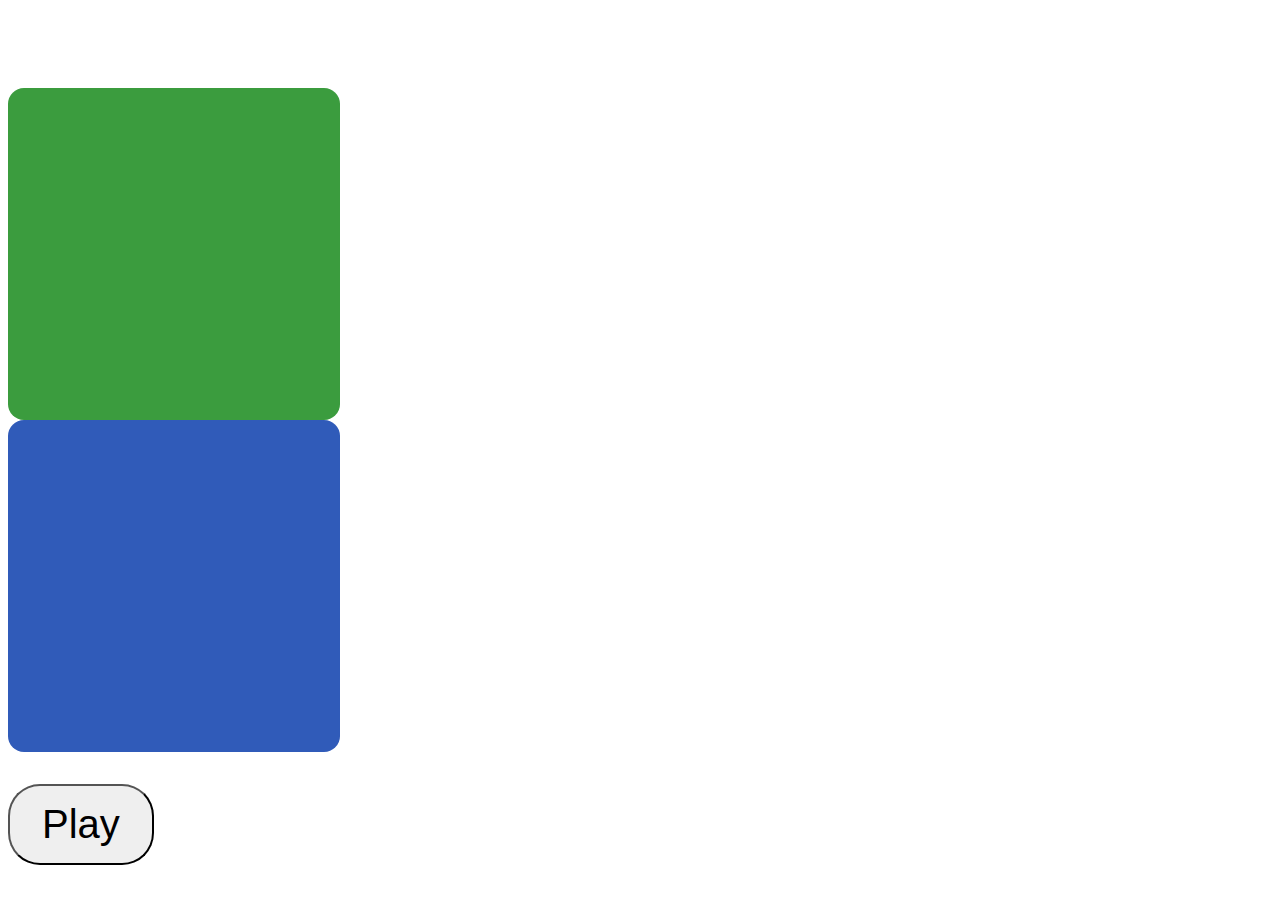
<file: Dadi/index.html>
<!DOCTYPE html>
<html lang="en">

<head>
	<meta charset="UTF-8">
	<meta http-equiv="X-UA-Compatible" content="IE=edge">
	<meta name="viewport" content="width=device-width, initial-scale=1.0">
	<title>Mail e gioco dei dadi</title>
	<!-- LINK -->
	<!-- Font-awesome -->
	<link rel="stylesheet" href="https://cdnjs.cloudflare.com/ajax/libs/font-awesome/6.2.1/css/all.min.css"
		integrity="sha512-MV7K8+y+gLIBoVD59lQIYicR65iaqukzvf/nwasF0nqhPay5w/9lJmVM2hMDcnK1OnMGCdVK+iQrJ7lzPJQd1w=="
		crossorigin="anonymous" referrerpolicy="no-referrer" />
	<!-- Boostrap -->
	<link href="https://cdn.jsdelivr.net/npm/bootstrap@5.2.3/dist/css/bootstrap.min.css" rel="stylesheet"
		integrity="sha384-rbsA2VBKQhggwzxH7pPCaAqO46MgnOM80zW1RWuH61DGLwZJEdK2Kadq2F9CUG65" crossorigin="anonymous">
	<link rel="stylesheet" href="https://cdn.jsdelivr.net/npm/bootstrap-icons@1.5.0/font/bootstrap-icons.css">
	<!-- Style -->
	<link rel="stylesheet" href="./style.css">

</head>

<body>

	<div class="container-players d-flex">
		<div class="player one">
			<div class="winner-or"></div>
		</div>
		<div class="player two">
			<div class="winner-or"></div>
		</div>
	</div>
	<div class="button-play d-flex">
		<input type="button" value="Play">
	</div>




	<!-- JAVASCRIPT -->
	<script type="text/javascript" src="./myscript.js"> </script>
</body>

</html>
</file>
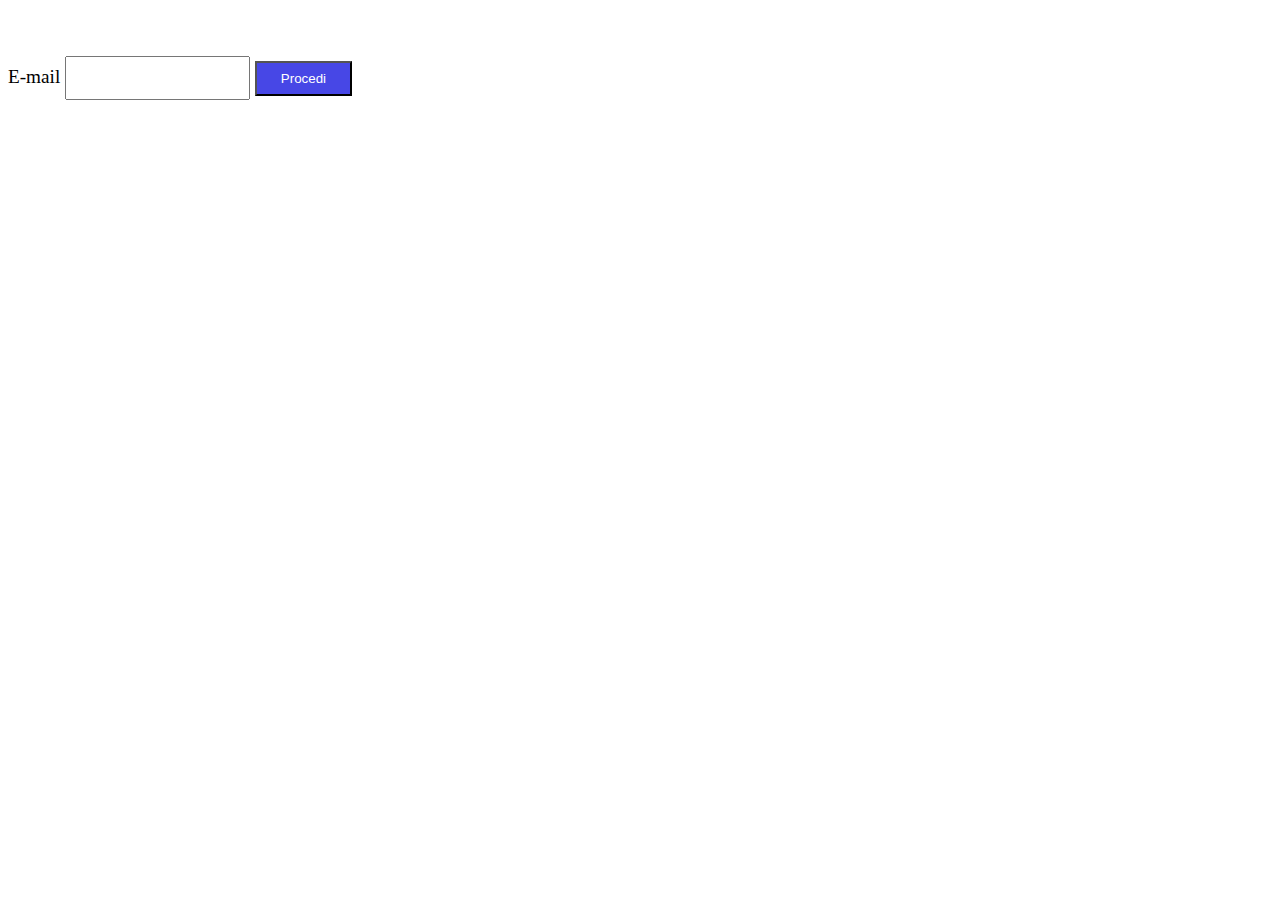
<file: Email/index.html>
<!DOCTYPE html>
<html lang="en">

<head>
	<meta charset="UTF-8">
	<meta http-equiv="X-UA-Compatible" content="IE=edge">
	<meta name="viewport" content="width=device-width, initial-scale=1.0">
	<title>Mail e gioco dei dadi</title>
	<!-- LINK -->
	<!-- Font-awesome -->
	<link rel="stylesheet" href="https://cdnjs.cloudflare.com/ajax/libs/font-awesome/6.2.1/css/all.min.css"
		integrity="sha512-MV7K8+y+gLIBoVD59lQIYicR65iaqukzvf/nwasF0nqhPay5w/9lJmVM2hMDcnK1OnMGCdVK+iQrJ7lzPJQd1w=="
		crossorigin="anonymous" referrerpolicy="no-referrer" />
	<!-- Boostrap -->
	<link href="https://cdn.jsdelivr.net/npm/bootstrap@5.2.3/dist/css/bootstrap.min.css" rel="stylesheet"
		integrity="sha384-rbsA2VBKQhggwzxH7pPCaAqO46MgnOM80zW1RWuH61DGLwZJEdK2Kadq2F9CUG65" crossorigin="anonymous">
	<link rel="stylesheet" href="https://cdn.jsdelivr.net/npm/bootstrap-icons@1.5.0/font/bootstrap-icons.css">
	<!-- Style -->
	<link rel="stylesheet" href="./css/style.css">

</head>

<body>
	<div class="container-fluid">
		<div class="form-container d-flex flex-column justify-content-center align-items-center">
			<form id="form-utente">
				<div class="dati d-flex align-items-center">
					<label for="user-email">E-mail</label>
					<input id="user-email" type="email" class="email-input" value="">
					<input class="button-proceed btn rounded-pill" type="button" value="Procedi">
				</div>
			</form>
			<h2 class="message"></h2>
		</div>
	</div>



	<!-- JAVASCRIPT -->
	<script type="text/javascript" src="./js/myscript.js"> </script>
</body>

</html>
</file>
<file: Dadi/style.css>
.player {
    width: 300px;
    height: 300px;
    border-radius: 1rem;
    padding: 1rem;
    font-weight: bolder;
}

.one {
    background-color: rgb(59, 156, 62);
}

.two {
    background-color: rgb(48, 91, 185);
}

.container-players {
    gap: 3rem;
    justify-content: center;
    padding-top: 5rem;
    font-size: 3rem;
    text-align: center;
}

.button-play {
    width: 100%;
    justify-content: center;
}

.button-play>input {
    font-size: 2.5rem;
    padding: 1rem 2rem;
    border-radius: 2rem;
    margin-top: 2rem;
}
</file>
<file: Email/css/style.css>
.form-container {
    width: 100%;
    padding-top: 3rem;
    font-size: 1.2rem;
}

.button-proceed {
    background-color: rgb(71, 71, 230);
    color: white;
    padding: 0.5rem 1.5rem;
}

#user-email {
    height: 38px;
}

.dati {
    gap: 1rem;
}

h2 {
    padding: 2rem 0rem 0rem 0rem;
}
</file>
